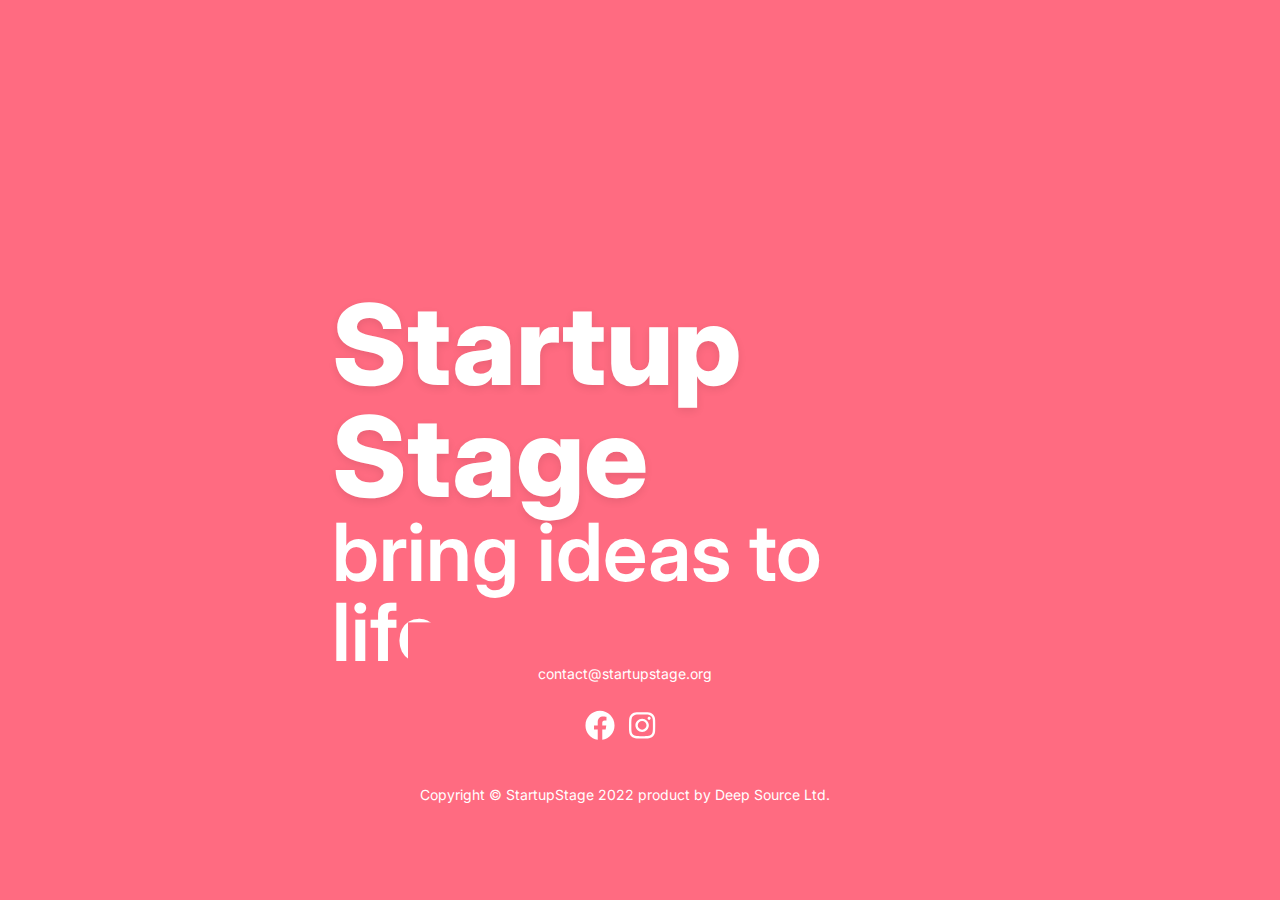
<file: index.html>
<!DOCTYPE html>
<html class="no-js" lang="zxx">

<head>
    <meta charset="utf-8" />
    <meta http-equiv="x-ua-compatible" content="ie=edge" />
    <title>StartupStage - bring ideas to life</title>
    <meta name="description" content="" />
    <meta name="viewport" content="width=device-width, initial-scale=1" />
    <link rel="shortcut icon" href="assets/startupstage.ico">

    <!-- ========================= CSS here ========================= -->
    <link rel="stylesheet" href="assets/css/bootstrap.min.css" />
    <link rel="stylesheet" href="assets/css/animate.css" />
    <link rel="stylesheet" href="assets/css/main.css" />
    <link rel="stylesheet" href="assets/css/custom.css" />

    <!-- FontAwesome JS-->
    <script defer src="assets/fontawesome/js/all.min.js"></script>
</head>

<body>
    <div class="box">
        <!-- Preloader -->
        <div class="preloader">
            <div class="preloader-inner">
                <div class="preloader-icon">
                    <span></span>
                    <span></span>
                </div>
            </div>
        </div>
        <!-- /End Preloader -->

        <!-- Start Hero Area -->
        <section id="home" class="hero-area main">
            <div class="container">
                <div class="row align-items-center">
                    <div class="col-lg-12 col-md-12 col-12">
                        <div class="hero-content">
                            <h1 class="wow fadeInLeft" data-wow-delay=".4s">Startup<span class="blinking-cursor">Stage</span></h1>
                            <h2 class="wow fadeInLeft" data-wow-delay=".4s">bring ideas to life</h2>
                        </div>
                    </div>
                </div>
            </div>
        </section>
        <!-- End Hero Area -->


        <!-- Start Footer Area -->
        <footer class="footer">
            <div class="container">
                <div class="row">
                    <div class="col-lg-12">
                        <div class="single-footer f-about">
                            <p class="copyright-text" style="text-align:center;">
                                <a href="mailto:contact@startupstage.org" style="color: #ffffff;">
                                    contact@startupstage.org
                                </a>
                                <br /><br />

                                <a href="https://www.facebook.com/startupstageorg" target="_blank" rel="nofollow" class="social-icons">
                                    <i class="fab fa-facebook"></i>
                                </a>
                                <a href="https://www.instagram.com/startup.stage" target="_blank" rel="nofollow" class="social-icons">
                                    <i class="fab fa-instagram"></i>
                                </a>
                            </p>
                            <p class="copyright-text">
                                Copyright © StartupStage 2022 product by Deep Source Ltd.<br />
                            </p>
                        </div>
                    </div>
                </div>
            </div>
        </footer>
        <!--/ End Footer Area -->
    </div>

    <!-- ========================= JS here ========================= -->
    <script src="assets/js/bootstrap.min.js"></script>
    <script src="assets/js/wow.min.js"></script>
    <script src="assets/js/main.js"></script>
</body>
</html>
</file>
<file: assets/css/custom.css>
html, body {
    margin:0px;
}

h1 {
    font-size: 7rem !important;
    line-height: 7rem !important;
}

h2 {
    visibility: visible !important;
    color: #ffffff !important;
    font-size: 5rem !important;
    line-height: 5rem !important;
}

@media only screen and (max-width: 600px) {
    h1 {
        font-size: 2.2rem !important;
        line-height: 2.2rem !important;
    }

    h2 {
        visibility: visible !important;
        color: #ffffff !important;
        font-size: 0.8rem !important;
        line-height: 0.8rem !important;
    }
}

.box {
    background: #ff6b81;
    position:absolute;
    top:0px;
    right:0px;
    bottom:0px;
    left:0px;
}

.main {
    background: #ff6b81;
    position: fixed;
    top: 50%;
    left: 50%;
    transform: translate(-50%, -50%);
}

.blinking-cursor {
    animation: blinker 1.7s linear infinite;
}
@keyframes blinker {
    30% {
        opacity: 0;
    }
}

@-moz-keyframes blink {
    30% {
        opacity: 0;
    }
}

@-webkit-keyframes "blink" {
    30% {
        opacity: 0;
    }
}

@-ms-keyframes "blink" {
    30% {
        opacity: 0;
    }
}

@-o-keyframes "blink" {
    30% {
        opacity: 0;
    }
}

.footer {
    background: #ff6b81 !important;
    position: fixed;
    bottom: 0%;
    left: 50%;
    transform: translate(-50%, -50%);
}

.footer .copyright-text {
    color: #ffffff !important;
}

.footer .social-icons {
    color: #ffffff !important;
    font-size: 30px;
    margin-right: 10px;
}
</file>
<file: assets/css/main.css>
/*======================================
    Variables
========================================*/
/*======================================
    Normalize CSS
========================================*/
@import url("https://fonts.googleapis.com/css2?family=Inter:wght@100;200;300;400;500;600;700;800;900&display=swap");
html {
  scroll-behavior: smooth;
}

body {
  font-family: "Inter", sans-serif;
  font-weight: normal;
  font-style: normal;
  color: #888;
  overflow-x: hidden;
  font-size: 15px;
}

p {
  margin: 0;
  padding: 0;
  font-size: 15px;
  line-height: 24px;
}

* {
  margin: 0;
  padding: 0;
}

.navbar-toggler:focus,
a:focus,
input:focus,
textarea:focus,
button:focus,
.btn:focus,
.btn.focus,
.btn:not(:disabled):not(.disabled).active,
.btn:not(:disabled):not(.disabled):active {
  text-decoration: none;
  outline: none;
  outline: none !important;
  border-color: none !important;
  -webkit-box-shadow: none !important;
          box-shadow: none !important;
}

.form-check-input:checked {
  background-color: #ff6b81;
  border-color: #ff6b81;
}

select {
  -webkit-writing-mode: horizontal-tb !important;
  text-rendering: auto;
  color: #081828;
  letter-spacing: normal;
  word-spacing: normal;
  text-transform: none;
  text-indent: 0px;
  text-shadow: none;
  display: inline-block;
  text-align: start;
  -webkit-appearance: menulist;
     -moz-appearance: menulist;
          appearance: menulist;
  -webkit-box-sizing: border-box;
          box-sizing: border-box;
  -webkit-box-align: center;
      -ms-flex-align: center;
          align-items: center;
  white-space: pre;
  -webkit-rtl-ordering: logical;
  background-color: -internal-light-dark(white, #3b3b3b);
  cursor: default;
  margin: 0em;
  font: 400 14px;
  border-radius: 0px;
  border-width: 1px;
  border-style: solid;
  border-color: -internal-light-dark(#767676, #858585);
  -o-border-image: initial;
     border-image: initial;
}

span,
a {
  display: inline-block;
  text-decoration: none;
  transition: all 0.4s ease;
  -webkit-transition: all 0.4s ease;
  -moz-transition: all 0.4s ease;
}

audio,
canvas,
iframe,
img,
svg,
video {
  vertical-align: middle;
}

img {
  max-width: 100%;
}

h1,
h2,
h3,
h4,
h5,
h6 {
  font-weight: 600;
  margin: 0px;
  color: #081828;
}

h1 a,
h2 a,
h3 a,
h4 a,
h5 a,
h6 a {
  color: inherit;
}

h1 {
  font-size: 50px;
}

h2 {
  font-size: 40px;
}

h3 {
  font-size: 30px;
}

h4 {
  font-size: 25px;
}

h5 {
  font-size: 20px;
}

h6 {
  font-size: 16px;
}

ul,
ol {
  margin: 0px;
  padding: 0px;
  list-style-type: none;
}

.mt-5 {
  margin-top: 5px;
}

.mt-10 {
  margin-top: 10px;
}

.mt-15 {
  margin-top: 15px;
}

.mt-20 {
  margin-top: 20px;
}

.mt-25 {
  margin-top: 25px;
}

.mt-30 {
  margin-top: 30px;
}

.mt-35 {
  margin-top: 35px;
}

.mt-40 {
  margin-top: 40px;
}

.mt-45 {
  margin-top: 45px;
}

.mt-50 {
  margin-top: 50px;
}

.mt-55 {
  margin-top: 55px;
}

.mt-60 {
  margin-top: 60px;
}

.mt-65 {
  margin-top: 65px;
}

.mt-70 {
  margin-top: 70px;
}

.mt-75 {
  margin-top: 75px;
}

.mt-80 {
  margin-top: 80px;
}

.mt-85 {
  margin-top: 85px;
}

.mt-90 {
  margin-top: 90px;
}

.mt-95 {
  margin-top: 95px;
}

.mt-100 {
  margin-top: 100px;
}

.mt-105 {
  margin-top: 105px;
}

.mt-110 {
  margin-top: 110px;
}

.mt-115 {
  margin-top: 115px;
}

.mt-120 {
  margin-top: 120px;
}

.mt-125 {
  margin-top: 125px;
}

.mt-130 {
  margin-top: 130px;
}

.mt-135 {
  margin-top: 135px;
}

.mt-140 {
  margin-top: 140px;
}

.mt-145 {
  margin-top: 145px;
}

.mt-150 {
  margin-top: 150px;
}

.mt-155 {
  margin-top: 155px;
}

.mt-160 {
  margin-top: 160px;
}

.mt-165 {
  margin-top: 165px;
}

.mt-170 {
  margin-top: 170px;
}

.mt-175 {
  margin-top: 175px;
}

.mt-180 {
  margin-top: 180px;
}

.mt-185 {
  margin-top: 185px;
}

.mt-190 {
  margin-top: 190px;
}

.mt-195 {
  margin-top: 195px;
}

.mt-200 {
  margin-top: 200px;
}

.mt-205 {
  margin-top: 205px;
}

.mt-210 {
  margin-top: 210px;
}

.mt-215 {
  margin-top: 215px;
}

.mt-220 {
  margin-top: 220px;
}

.mt-225 {
  margin-top: 225px;
}

.mb-5 {
  margin-bottom: 5px;
}

.mb-10 {
  margin-bottom: 10px;
}

.mb-15 {
  margin-bottom: 15px;
}

.mb-20 {
  margin-bottom: 20px;
}

.mb-25 {
  margin-bottom: 25px;
}

.mb-30 {
  margin-bottom: 30px;
}

.mb-35 {
  margin-bottom: 35px;
}

.mb-40 {
  margin-bottom: 40px;
}

.mb-45 {
  margin-bottom: 45px;
}

.mb-50 {
  margin-bottom: 50px;
}

.mb-55 {
  margin-bottom: 55px;
}

.mb-60 {
  margin-bottom: 60px;
}

.mb-65 {
  margin-bottom: 65px;
}

.mb-70 {
  margin-bottom: 70px;
}

.mb-75 {
  margin-bottom: 75px;
}

.mb-80 {
  margin-bottom: 80px;
}

.mb-85 {
  margin-bottom: 85px;
}

.mb-90 {
  margin-bottom: 90px;
}

.mb-95 {
  margin-bottom: 95px;
}

.mb-100 {
  margin-bottom: 100px;
}

.mb-105 {
  margin-bottom: 105px;
}

.mb-110 {
  margin-bottom: 110px;
}

.mb-115 {
  margin-bottom: 115px;
}

.mb-120 {
  margin-bottom: 120px;
}

.mb-125 {
  margin-bottom: 125px;
}

.mb-130 {
  margin-bottom: 130px;
}

.mb-135 {
  margin-bottom: 135px;
}

.mb-140 {
  margin-bottom: 140px;
}

.mb-145 {
  margin-bottom: 145px;
}

.mb-150 {
  margin-bottom: 150px;
}

.mb-155 {
  margin-bottom: 155px;
}

.mb-160 {
  margin-bottom: 160px;
}

.mb-165 {
  margin-bottom: 165px;
}

.mb-170 {
  margin-bottom: 170px;
}

.mb-175 {
  margin-bottom: 175px;
}

.mb-180 {
  margin-bottom: 180px;
}

.mb-185 {
  margin-bottom: 185px;
}

.mb-190 {
  margin-bottom: 190px;
}

.mb-195 {
  margin-bottom: 195px;
}

.mb-200 {
  margin-bottom: 200px;
}

.mb-205 {
  margin-bottom: 205px;
}

.mb-210 {
  margin-bottom: 210px;
}

.mb-215 {
  margin-bottom: 215px;
}

.mb-220 {
  margin-bottom: 220px;
}

.mb-225 {
  margin-bottom: 225px;
}

.pt-5 {
  padding-top: 5px;
}

.pt-10 {
  padding-top: 10px;
}

.pt-15 {
  padding-top: 15px;
}

.pt-20 {
  padding-top: 20px;
}

.pt-25 {
  padding-top: 25px;
}

.pt-30 {
  padding-top: 30px;
}

.pt-35 {
  padding-top: 35px;
}

.pt-40 {
  padding-top: 40px;
}

.pt-45 {
  padding-top: 45px;
}

.pt-50 {
  padding-top: 50px;
}

.pt-55 {
  padding-top: 55px;
}

.pt-60 {
  padding-top: 60px;
}

.pt-65 {
  padding-top: 65px;
}

.pt-70 {
  padding-top: 70px;
}

.pt-75 {
  padding-top: 75px;
}

.pt-80 {
  padding-top: 80px;
}

.pt-85 {
  padding-top: 85px;
}

.pt-90 {
  padding-top: 90px;
}

.pt-95 {
  padding-top: 95px;
}

.pt-100 {
  padding-top: 100px;
}

.pt-105 {
  padding-top: 105px;
}

.pt-110 {
  padding-top: 110px;
}

.pt-115 {
  padding-top: 115px;
}

.pt-120 {
  padding-top: 120px;
}

.pt-125 {
  padding-top: 125px;
}

.pt-130 {
  padding-top: 130px;
}

.pt-135 {
  padding-top: 135px;
}

.pt-140 {
  padding-top: 140px;
}

.pt-145 {
  padding-top: 145px;
}

.pt-150 {
  padding-top: 150px;
}

.pt-155 {
  padding-top: 155px;
}

.pt-160 {
  padding-top: 160px;
}

.pt-165 {
  padding-top: 165px;
}

.pt-170 {
  padding-top: 170px;
}

.pt-175 {
  padding-top: 175px;
}

.pt-180 {
  padding-top: 180px;
}

.pt-185 {
  padding-top: 185px;
}

.pt-190 {
  padding-top: 190px;
}

.pt-195 {
  padding-top: 195px;
}

.pt-200 {
  padding-top: 200px;
}

.pt-205 {
  padding-top: 205px;
}

.pt-210 {
  padding-top: 210px;
}

.pt-215 {
  padding-top: 215px;
}

.pt-220 {
  padding-top: 220px;
}

.pt-225 {
  padding-top: 225px;
}

.pb-5 {
  padding-bottom: 5px;
}

.pb-10 {
  padding-bottom: 10px;
}

.pb-15 {
  padding-bottom: 15px;
}

.pb-20 {
  padding-bottom: 20px;
}

.pb-25 {
  padding-bottom: 25px;
}

.pb-30 {
  padding-bottom: 30px;
}

.pb-35 {
  padding-bottom: 35px;
}

.pb-40 {
  padding-bottom: 40px;
}

.pb-45 {
  padding-bottom: 45px;
}

.pb-50 {
  padding-bottom: 50px;
}

.pb-55 {
  padding-bottom: 55px;
}

.pb-60 {
  padding-bottom: 60px;
}

.pb-65 {
  padding-bottom: 65px;
}

.pb-70 {
  padding-bottom: 70px;
}

.pb-75 {
  padding-bottom: 75px;
}

.pb-80 {
  padding-bottom: 80px;
}

.pb-85 {
  padding-bottom: 85px;
}

.pb-90 {
  padding-bottom: 90px;
}

.pb-95 {
  padding-bottom: 95px;
}

.pb-100 {
  padding-bottom: 100px;
}

.pb-105 {
  padding-bottom: 105px;
}

.pb-110 {
  padding-bottom: 110px;
}

.pb-115 {
  padding-bottom: 115px;
}

.pb-120 {
  padding-bottom: 120px;
}

.pb-125 {
  padding-bottom: 125px;
}

.pb-130 {
  padding-bottom: 130px;
}

.pb-135 {
  padding-bottom: 135px;
}

.pb-140 {
  padding-bottom: 140px;
}

.pb-145 {
  padding-bottom: 145px;
}

.pb-150 {
  padding-bottom: 150px;
}

.pb-155 {
  padding-bottom: 155px;
}

.pb-160 {
  padding-bottom: 160px;
}

.pb-165 {
  padding-bottom: 165px;
}

.pb-170 {
  padding-bottom: 170px;
}

.pb-175 {
  padding-bottom: 175px;
}

.pb-180 {
  padding-bottom: 180px;
}

.pb-185 {
  padding-bottom: 185px;
}

.pb-190 {
  padding-bottom: 190px;
}

.pb-195 {
  padding-bottom: 195px;
}

.pb-200 {
  padding-bottom: 200px;
}

.pb-205 {
  padding-bottom: 205px;
}

.pb-210 {
  padding-bottom: 210px;
}

.pb-215 {
  padding-bottom: 215px;
}

.pb-220 {
  padding-bottom: 220px;
}

.pb-225 {
  padding-bottom: 225px;
}

.img-bg {
  background-position: center center;
  background-size: cover;
  background-repeat: no-repeat;
  width: 100%;
  height: 100%;
}

@media only screen and (min-width: 480px) and (max-width: 767px) {
  .container {
    width: 450px;
  }
}

/* Bread Crumbs */
.breadcrumbs {
  position: relative;
  padding-bottom: 100px;
  padding-top: 180px;
  z-index: 2;
  text-align: left;
  background-color: #ff6b81;
}

@media only screen and (min-width: 768px) and (max-width: 991px) {
  .breadcrumbs {
    padding-bottom: 60px;
    padding-top: 120px;
  }
}

@media (max-width: 767px) {
  .breadcrumbs {
    padding-bottom: 60px;
    padding-top: 120px;
  }
}

.breadcrumbs .breadcrumbs-content {
  position: relative;
  text-align: center;
}

.breadcrumbs .breadcrumbs-content .page-title {
  font-size: 32px;
  color: #fff;
  font-weight: 700;
  position: relative;
  line-height: 50px;
}

@media only screen and (min-width: 768px) and (max-width: 991px) {
  .breadcrumbs .breadcrumbs-content .page-title {
    font-size: 28px;
    line-height: 42px;
  }
}

@media (max-width: 767px) {
  .breadcrumbs .breadcrumbs-content .page-title {
    font-size: 25px;
    line-height: 38px;
  }
}

.breadcrumbs .breadcrumbs-content .breadcrumb-nav {
  background: transparent;
  border-radius: 0;
  margin-bottom: 0;
  padding: 0;
  display: inline-block;
}

.breadcrumbs .breadcrumb-nav {
  text-align: center;
  margin-top: 15px;
}

@media only screen and (min-width: 768px) and (max-width: 991px) {
  .breadcrumbs .breadcrumb-nav {
    margin-top: 10px;
  }
}

@media (max-width: 767px) {
  .breadcrumbs .breadcrumb-nav {
    margin-top: 8px;
  }
}

.breadcrumbs .breadcrumb-nav li {
  display: inline-block;
  position: relative;
  padding-right: 15px;
  margin-right: 15px;
  text-transform: capitalize;
}

.breadcrumbs .breadcrumb-nav li:after {
  content: "\ea5c";
  font-family: lineIcons;
  font-size: 10px;
  position: absolute;
  top: 4px;
  right: -7px;
}

.breadcrumbs .breadcrumb-nav li:last-child {
  margin: 0;
  padding: 0;
}

.breadcrumbs .breadcrumb-nav li:last-child::after {
  display: none;
}

.breadcrumbs .breadcrumb-nav li,
.breadcrumbs .breadcrumb-nav li a {
  color: #fff;
  font-size: 14px;
  font-weight: 500;
}

.breadcrumbs .breadcrumb-nav li a {
  position: relative;
}

.breadcrumbs .breadcrumb-nav li a:hover {
  text-decoration: underline;
}

.section {
  padding-top: 100px;
  padding-bottom: 100px;
  position: relative;
}

@media only screen and (min-width: 768px) and (max-width: 991px) {
  .section {
    padding-top: 60px;
    padding-bottom: 60px;
  }
}

@media (max-width: 767px) {
  .section {
    padding-top: 50px;
    padding-bottom: 50px;
  }
}

/* Section Title */
.section-title {
  text-align: center;
  margin-bottom: 80px;
  padding: 0 300px;
  position: relative;
  z-index: 5;
}

.section-title h3 {
  font-size: 15px;
  font-weight: 600;
  display: block;
  margin-bottom: 8px;
  color: #ff6b81;
  text-transform: uppercase;
}

.section-title h2 {
  font-size: 34px;
  margin-bottom: 25px;
  line-height: 42px;
  text-transform: capitalize;
  position: relative;
  font-weight: 800;
}

.section-title p {
  font-size: 15px;
}

@media only screen and (min-width: 992px) and (max-width: 1199px) {
  .section-title {
    padding: 0px 200px;
    margin-bottom: 70px;
  }
}

@media only screen and (min-width: 768px) and (max-width: 991px) {
  .section-title {
    padding: 0px 20px;
    margin-bottom: 70px;
  }
  .section-title h3 {
    font-size: 14px;
  }
  .section-title h2 {
    font-size: 24px;
    line-height: 32px;
    margin-bottom: 20px;
  }
  .section-title p {
    font-size: 14px;
  }
}

@media (max-width: 767px) {
  .section-title {
    padding: 0px 10px;
    margin-bottom: 60px;
  }
  .section-title h3 {
    font-size: 14px;
  }
  .section-title h2 {
    font-size: 20px;
    line-height: 30px;
    margin-bottom: 18px;
  }
  .section-title p {
    font-size: 14px;
  }
}

.section-title.align-right {
  padding: 0;
  padding-left: 600px;
}

.section-title.align-right h2:before {
  display: none;
}

.section-title.align-right h2:after {
  position: absolute;
  right: 0;
  bottom: -1px;
  height: 2px;
  width: 50px;
  background: #ff6b81;
  content: "";
}

.section-title.align-left {
  padding: 0;
  padding-right: 600px;
}

.section-title.align-left h2:before {
  left: 0;
  margin-left: 0;
}

/* One Click Scrool Top Button*/
.scroll-top {
  width: 45px;
  height: 45px;
  line-height: 45px;
  background: #ff6b81;
  display: -webkit-box;
  display: -ms-flexbox;
  display: flex;
  -webkit-box-pack: center;
      -ms-flex-pack: center;
          justify-content: center;
  -webkit-box-align: center;
      -ms-flex-align: center;
          align-items: center;
  font-size: 14px;
  color: #fff !important;
  position: fixed;
  bottom: 30px;
  right: 30px;
  z-index: 9;
  cursor: pointer;
  -webkit-transition: all .3s ease-out 0s;
  transition: all .3s ease-out 0s;
  border-radius: 5px;
}

.scroll-top:hover {
  -webkit-box-shadow: 0 1rem 3rem rgba(35, 38, 45, 0.15) !important;
  box-shadow: 0 1rem 3rem rgba(35, 38, 45, 0.15) !important;
  -webkit-transform: translate3d(0, -5px, 0);
  transform: translate3d(0, -5px, 0);
  background-color: #081828;
}

/* Overlay */
.overlay {
  position: relative;
  z-index: 1;
}

.overlay::before {
  position: absolute;
  top: 0;
  left: 0;
  width: 100%;
  height: 100%;
  opacity: 0.4;
  background: #081828;
  content: "";
  -webkit-transition: all 0.4s ease;
  transition: all 0.4s ease;
  z-index: -1;
}

/* Pagination CSS */
.pagination {
  text-align: left;
  margin: 40px 0 0 0;
  display: block;
}

.pagination.center {
  text-align: center;
}

.pagination.right {
  text-align: right;
}

.pagination.left {
  text-align: left;
}

.pagination .pagination-list {
  display: inline-block;
  overflow: hidden;
}

.pagination .pagination-list li {
  margin-right: 5px;
  display: inline-block;
  margin-top: 10px;
}

.pagination .pagination-list li:last-child {
  margin-right: 0px;
}

.pagination .pagination-list li a {
  background: #fff;
  color: #081828;
  font-weight: 400;
  font-size: 14px;
  border-radius: 5px;
  padding: 8px 20px;
  text-align: center;
  border: 1px solid #eee;
}

.pagination .pagination-list li.active a,
.pagination .pagination-list li:hover a {
  background: #ff6b81;
  color: #fff;
  border-color: transparent;
}

.pagination .pagination-list li a i {
  font-size: 13px;
}

.blog-grids.pagination {
  margin-top: 50px;
  text-align: center;
}

.button .btn {
  display: inline-block;
  text-transform: capitalize;
  font-size: 15px;
  font-weight: 600;
  padding: 13px 30px;
  background-color: #ff6b81;
  color: #fff;
  border: none;
  -webkit-transition: 0.2s;
  transition: 0.2s;
  border-radius: 5px;
  position: relative;
  z-index: 1;
  margin-right: 7px;
  overflow: hidden;
}

@media only screen and (min-width: 768px) and (max-width: 991px) {
  .button .btn {
    padding: 12px 25px;
    font-size: 14px;
    font-weight: 500;
  }
}

@media (max-width: 767px) {
  .button .btn {
    padding: 12px 25px;
    font-size: 14px;
    font-weight: 500;
  }
}

.button .btn i {
  display: inline-block;
  margin-right: 5px;
}

.button .btn:last-child {
  margin: 0;
}

.button .btn:hover {
  color: #fff;
  background-color: #081828;
  -webkit-box-shadow: 0px 4px 4px #0000000f;
          box-shadow: 0px 4px 4px #0000000f;
}

.button .btn-alt {
  color: #fff !important;
  background: transparent !important;
  border: 2px solid #fff;
  padding: 11px 30px;
}

@media only screen and (min-width: 768px) and (max-width: 991px) {
  .button .btn-alt {
    padding: 10px 30px;
  }
}

@media (max-width: 767px) {
  .button .btn-alt {
    padding: 10px 30px;
  }
}

.button .btn-alt:hover {
  background-color: #fff !important;
  color: #ff6b81 !important;
}

.align-left {
  text-align: left;
}

.align-right {
  text-align: right;
}

.align-center {
  text-align: center;
}

/* Preloader */
.preloader {
  position: fixed;
  top: 0;
  left: 0;
  z-index: 999999999;
  width: 100%;
  height: 100%;
  background-color: #fff;
  overflow: hidden;
}

.preloader-inner {
  position: absolute;
  top: 50%;
  left: 50%;
  -webkit-transform: translate(-50%, -50%);
  transform: translate(-50%, -50%);
}

.preloader-icon {
  width: 100px;
  height: 100px;
  display: inline-block;
  padding: 0px;
}

.preloader-icon span {
  position: absolute;
  display: inline-block;
  width: 100px;
  height: 100px;
  border-radius: 100%;
  background: #ff6b81;
  -webkit-animation: preloader-fx 1.6s linear infinite;
  animation: preloader-fx 1.6s linear infinite;
}

.preloader-icon span:last-child {
  animation-delay: -0.8s;
  -webkit-animation-delay: -0.8s;
}

@keyframes preloader-fx {
  0% {
    -webkit-transform: scale(0, 0);
            transform: scale(0, 0);
    opacity: 0.5;
  }
  100% {
    -webkit-transform: scale(1, 1);
            transform: scale(1, 1);
    opacity: 0;
  }
}

@-webkit-keyframes preloader-fx {
  0% {
    -webkit-transform: scale(0, 0);
    opacity: 0.5;
  }
  100% {
    -webkit-transform: scale(1, 1);
    opacity: 0;
  }
}

/*======================================
	Start Header CSS
========================================*/
.header {
  width: 100%;
  background: transparent;
  position: absolute;
  width: 100%;
  left: 0;
  top: 0;
}

@media only screen and (min-width: 768px) and (max-width: 991px) {
  .header {
    padding: 18px 0 !important;
  }
  .header .mobile-menu-btn .toggler-icon {
    background-color: #fff;
  }
  .header .button {
    margin: 0 !important;
  }
  .header .navbar-collapse {
    position: absolute;
    top: 67px !important;
    left: 0;
    width: 100%;
    background-color: #fff;
    z-index: 9;
    -webkit-box-shadow: 0px 15px 20px 0px rgba(0, 0, 0, 0.1);
            box-shadow: 0px 15px 20px 0px rgba(0, 0, 0, 0.1);
    padding: 10px 20px;
    max-height: 350px;
    overflow-y: scroll;
    border-top: 1px solid #eee;
    border-radius: 6px;
  }
  .header .navbar .navbar-nav .nav-item a:hover {
    color: #ff6b81 !important;
  }
  .header .navbar .navbar-nav .nav-item a.active {
    color: #ff6b81 !important;
  }
  .header .navbar-nav .nav-item {
    margin: 0;
  }
  .header .navbar-nav .nav-item:hover a {
    color: #ff6b81;
  }
  .header .navbar-nav .nav-item a {
    padding: 12px 16px !important;
  }
  .header .navbar-nav .nav-item a::before {
    display: none;
  }
  .header .navbar-nav .nav-item .sub-menu {
    position: static;
    width: 100%;
    opacity: 1;
    visibility: visible;
    -webkit-box-shadow: none;
            box-shadow: none;
    padding: 0;
    border: none;
    margin-left: 15px;
    margin-right: 15px;
  }
  .header .navbar-nav .nav-item .sub-menu .nav-item a {
    padding: 12px 12px;
  }
  .header .navbar-nav .nav-item .sub-menu .nav-item a:hover {
    color: #ff6b81 !important;
  }
  .header .navbar-nav .nav-item a {
    color: #051441;
    display: -webkit-box;
    display: -ms-flexbox;
    display: flex;
    -webkit-box-pack: justify;
        -ms-flex-pack: justify;
            justify-content: space-between;
    padding: 10px 0;
  }
  .header .navbar-nav .nav-item a::after {
    opacity: 1;
    visibility: visible;
  }
  .header .navbar-nav .nav-item .sub-menu li.active {
    background: #fff !important;
    color: #ff6b81 !important;
  }
  .header .navbar-nav .nav-item .sub-menu .nav-item {
    margin: 0 !important;
  }
  .header .navbar-nav .nav-item .sub-menu .nav-item a {
    padding: 10px 12px !important;
  }
  .header .navbar-nav .nav-item .sub-menu li:hover {
    background: #fff !important;
    color: #ff6b81 !important;
  }
  .header .navbar-nav .nav-item a {
    font-size: 14px;
  }
  .header .navbar-nav .nav-item a:hover {
    color: #ff6b81;
  }
}

@media (max-width: 767px) {
  .header {
    padding: 18px 0 !important;
  }
  .header .mobile-menu-btn .toggler-icon {
    background-color: #fff;
  }
  .header .navbar-collapse {
    position: absolute;
    top: 58px !important;
    left: 0;
    width: 100%;
    background-color: #fff;
    z-index: 9;
    -webkit-box-shadow: 0px 15px 20px 0px rgba(0, 0, 0, 0.1);
            box-shadow: 0px 15px 20px 0px rgba(0, 0, 0, 0.1);
    padding: 10px 20px;
    max-height: 350px;
    overflow-y: scroll;
    border-top: 1px solid #eee;
    border-radius: 6px;
  }
  .header .navbar .navbar-nav .nav-item a:hover {
    color: #ff6b81 !important;
  }
  .header .navbar .navbar-nav .nav-item a.active {
    color: #ff6b81 !important;
  }
  .header .navbar-nav .nav-item {
    margin: 0;
  }
  .header .navbar-nav .nav-item:hover a {
    color: #ff6b81;
  }
  .header .navbar-nav .nav-item a {
    padding: 12px 16px !important;
  }
  .header .navbar-nav .nav-item a::before {
    display: none;
  }
  .header .navbar-nav .nav-item .sub-menu {
    position: static;
    width: 100%;
    opacity: 1;
    visibility: visible;
    -webkit-box-shadow: none;
            box-shadow: none;
    padding: 0;
    border: none;
    margin-left: 15px;
    margin-right: 15px;
  }
  .header .navbar-nav .nav-item .sub-menu .nav-item a {
    padding: 12px 12px;
  }
  .header .navbar-nav .nav-item .sub-menu .nav-item a:hover {
    color: #ff6b81 !important;
  }
  .header .navbar-nav .nav-item a {
    color: #051441;
    display: -webkit-box;
    display: -ms-flexbox;
    display: flex;
    -webkit-box-pack: justify;
        -ms-flex-pack: justify;
            justify-content: space-between;
    padding: 10px 0;
  }
  .header .navbar-nav .nav-item a::after {
    opacity: 1;
    visibility: visible;
  }
  .header .navbar-nav .nav-item .sub-menu li.active {
    background: #fff !important;
    color: #ff6b81 !important;
  }
  .header .navbar-nav .nav-item .sub-menu .nav-item {
    margin: 0 !important;
  }
  .header .navbar-nav .nav-item .sub-menu .nav-item a {
    padding: 10px 12px !important;
  }
  .header .navbar-nav .nav-item .sub-menu li:hover {
    background: #fff !important;
    color: #ff6b81 !important;
  }
  .header .navbar-nav .nav-item a {
    font-size: 14px;
  }
  .header .navbar-nav .nav-item a:hover {
    color: #ff6b81;
  }
}

@media (max-width: 767px) {
  .header .button {
    display: none;
  }
}

.header .button .btn {
  background-color: transparent;
  border: 2px solid #fff;
  color: #fff;
  padding: 12px 30px;
}

.header .button .btn:hover {
  background-color: #fff;
  color: #ff6b81;
}

.header .navbar-brand img {
  width: 160px;
}

@media only screen and (min-width: 768px) and (max-width: 991px) {
  .header .navbar-brand img {
    width: 170px;
  }
}

@media (max-width: 767px) {
  .header .navbar-brand img {
    width: 160px;
  }
}

.header.sticky .navbar-brand .white-logo {
  opacity: 0;
  visibility: hidden;
}

.header.sticky .navbar-brand .dark-logo {
  opacity: 1;
  visibility: visible;
}

.header.sticky .button .btn {
  background-color: #ff6b81;
  color: #fff;
  border-color: transparent;
}

.header.sticky .button .btn:hover {
  background-color: #081828;
  color: #fff;
}

.sticky {
  position: fixed;
  z-index: 99;
  background-color: #fff;
  -webkit-box-shadow: 0px 20px 50px 0px rgba(0, 0, 0, 0.05);
          box-shadow: 0px 20px 50px 0px rgba(0, 0, 0, 0.05);
  -webkit-transition: all 0.3s ease-out 0s;
  transition: all 0.3s ease-out 0s;
  top: 0;
}

.navbar-expand-lg .navbar-nav {
  margin: 0;
  margin-left: auto !important;
  margin-right: auto !important;
}

.header .navbar .navbar-nav .nav-item a.active {
  color: #fff;
}

.sticky .navbar .navbar-nav .nav-item a.active {
  color: #ff6b81;
}

.sticky .navbar .navbar-nav .nav-item a {
  color: #081828;
}

.header .navbar .navbar-nav .nav-item .sub-menu a.active {
  color: #fff;
}

.sticky .navbar .navbar-nav .nav-item .sub-menu a.active {
  color: #fff;
}

.sticky .navbar .mobile-menu-btn .toggler-icon {
  background: #333;
}

/*===== NAVBAR =====*/
.navbar-area {
  width: 100%;
  z-index: 99;
  -webkit-transition: all 0.3s ease-out 0s;
  transition: all 0.3s ease-out 0s;
  padding: 0;
}

.navbar-area.sticky {
  position: fixed;
  z-index: 99;
  background: #ff6b81;
  -webkit-box-shadow: 0px 20px 50px 0px rgba(0, 0, 0, 0.05);
          box-shadow: 0px 20px 50px 0px rgba(0, 0, 0, 0.05);
  -webkit-transition: all 0.3s ease-out 0s;
  transition: all 0.3s ease-out 0s;
  background: #fff;
  padding: 0px 0;
}

.navbar {
  padding: 0;
  position: relative;
  -webkit-transition: all 0.3s ease-out 0s;
  transition: all 0.3s ease-out 0s;
}

.navbar-brand {
  padding-left: 0;
  border-radius: 0;
}

.mobile-menu-btn {
  padding: 0px;
}

.mobile-menu-btn:focus {
  text-decoration: none;
  outline: none;
  -webkit-box-shadow: none;
          box-shadow: none;
}

.mobile-menu-btn .toggler-icon {
  width: 30px;
  height: 2px;
  background-color: #222;
  display: block;
  margin: 5px 0;
  position: relative;
  -webkit-transition: all 0.3s ease-out 0s;
  transition: all 0.3s ease-out 0s;
}

.mobile-menu-btn.active .toggler-icon:nth-of-type(1) {
  -webkit-transform: rotate(45deg);
          transform: rotate(45deg);
  top: 7px;
}

.mobile-menu-btn.active .toggler-icon:nth-of-type(2) {
  opacity: 0;
}

.mobile-menu-btn.active .toggler-icon:nth-of-type(3) {
  -webkit-transform: rotate(135deg);
          transform: rotate(135deg);
  top: -7px;
}

.navbar-nav .nav-item {
  z-index: 1;
  position: relative;
  margin-right: 40px;
}

.navbar-nav .nav-item:last-child {
  margin-right: 0 !important;
}

.navbar-nav .nav-item:hover a {
  color: #fff;
}

.sticky .navbar-nav .nav-item:hover a {
  color: #ff6b81;
}

.navbar-nav .nav-item a {
  font-size: 15px;
  color: #fff;
  -webkit-transition: all 0.3s ease-out 0s;
  transition: all 0.3s ease-out 0s;
  position: relative;
  padding: 35px 0;
  display: -webkit-inline-box;
  display: -ms-inline-flexbox;
  display: inline-flex;
  -webkit-box-align: center;
      -ms-flex-align: center;
          align-items: center;
  font-weight: 600;
  transition: all 0.3s ease-out 0s;
  position: relative;
  text-transform: capitalize;
}

.navbar-nav .nav-item a::after {
  opacity: 0;
  visibility: hidden;
}

.navbar-nav .nav-item:hover a:before {
  width: 100%;
}

.navbar-nav .nav-item a.active {
  color: #fff;
}

.navbar-nav .nav-item a.dd-menu::after {
  content: "\ea58";
  font: normal normal normal 1em/1 "LineIcons";
  position: absolute;
  right: 17px;
  font-size: 10px;
  top: 50%;
  margin-left: 5px;
  margin-top: 0px;
  -webkit-transition: all 0.3s ease-out 0s;
  transition: all 0.3s ease-out 0s;
  height: 10px;
}

@media only screen and (min-width: 992px) and (max-width: 1199px) {
  .navbar-nav .nav-item a.dd-menu::after {
    right: 13px;
  }
}

@media only screen and (min-width: 768px) and (max-width: 991px), (max-width: 767px) {
  .navbar-nav .nav-item a.dd-menu::after {
    top: 18px;
    right: 0;
    -webkit-transform: rotate(180deg);
            transform: rotate(180deg);
  }
}

@media only screen and (min-width: 768px) and (max-width: 991px), (max-width: 767px) {
  .navbar-nav .nav-item a.collapsed::after {
    -webkit-transform: rotate(0deg);
            transform: rotate(0deg);
  }
}

.navbar-nav .nav-item:hover > .sub-menu {
  top: 100%;
  opacity: 1;
  visibility: visible;
}

.navbar-nav .nav-item:hover > .sub-menu .sub-menu {
  left: 100%;
  top: 0;
}

.navbar-nav .nav-item .sub-menu {
  padding: 30px;
  min-width: 240px;
  background: #fff;
  -webkit-box-shadow: 0px 5px 20px #0000001a;
          box-shadow: 0px 5px 20px #0000001a;
  position: absolute;
  top: 110% !important;
  left: 0;
  opacity: 0;
  visibility: hidden;
  -webkit-transition: all 0.3s ease-out 0s;
  transition: all 0.3s ease-out 0s;
  border-radius: 0 0 4px 4px;
  border-radius: 5px;
}

.navbar-nav .nav-item:hover .sub-menu {
  top: 100% !important;
}

.navbar-nav .nav-item .sub-menu .nav-item {
  width: 100%;
  margin-bottom: 15px;
}

.navbar-nav .nav-item .sub-menu .nav-item:last-child {
  margin: 0;
}

.navbar-nav .nav-item .sub-menu .nav-item a {
  padding: 0;
  color: #888;
  display: block;
  width: 100%;
  font-size: 14px;
  font-weight: 500;
  text-transform: capitalize;
  position: relative;
  z-index: 1;
  border-radius: 4px;
  overflow: hidden;
  -webkit-transition: all 0.1s ease;
  transition: all 0.1s ease;
}

.navbar-nav .nav-item .sub-menu .nav-item a:hover {
  color: #ff6b81;
}

.navbar-nav .nav-item .sub-menu.left-menu {
  left: -100%;
}

.navbar-nav .nav-item .sub-menu.collapse:not(.show) {
  display: block;
}

@media only screen and (min-width: 768px) and (max-width: 991px), (max-width: 767px) {
  .navbar-nav .nav-item .sub-menu.collapse:not(.show) {
    display: none;
  }
}

.navbar-nav .nav-item .sub-menu > li {
  display: block;
  margin-left: 0;
}

.navbar-nav .nav-item .sub-menu > li:last-child {
  border: none;
}

.navbar-nav .nav-item .sub-menu > li.active > a {
  color: #ff6b81 !important;
}

.navbar-nav .nav-item .sub-menu > li > a {
  font-weight: 400;
  display: block;
  padding: 12px 15px;
  font-size: 14px;
  color: #222;
  font-weight: 400;
}

.navbar-nav .nav-item .sub-menu > li:first-child a {
  border: none;
}

.add-list-button {
  display: inline-block;
  margin-left: 10px;
}

.add-list-button .btn i {
  font-size: 14px;
  display: inline-block;
  margin-right: 5px;
}

/*======================================
     End Header CSS
  ========================================*/
/*======================================
    Hero Area CSS
========================================*/
.hero-area {
  position: relative;
  padding: 180px 0 120px 0;
  background: #ff6b81;
}

@media only screen and (min-width: 768px) and (max-width: 991px) {
  .hero-area {
    padding: 150px 0 60px 0;
  }
}

@media (max-width: 767px) {
  .hero-area {
    padding: 120px 0 50px 0;
  }
}

.hero-area .hero-image img {
  width: 100%;
}

@media only screen and (min-width: 768px) and (max-width: 991px) {
  .hero-area .hero-image {
    margin-top: 40px;
  }
}

@media (max-width: 767px) {
  .hero-area .hero-image {
    margin-top: 40px;
  }
}

.hero-area .hero-content {
  border-radius: 0;
  position: relative;
  z-index: 1;
  text-align: left;
}

.hero-area .hero-content h1 {
  font-size: 38px;
  font-weight: 800;
  line-height: 50px;
  color: #fff;
  text-shadow: 0px 3px 8px #00000017;
  text-transform: capitalize;
}

.hero-area .hero-content h1 span {
  display: left;
}

.hero-area .hero-content p {
  margin-top: 30px;
  font-size: 15px;
  color: #fff;
}

.hero-area .hero-content .button {
  margin-top: 40px;
}

.hero-area .hero-content .button .btn {
  background-color: #fff;
  color: #ff6b81;
  margin-right: 12px;
}

.hero-area .hero-content .button .btn i {
  font-size: 17px;
}

.hero-area .hero-content .button .btn:hover {
  background-color: #081828;
  color: #fff;
}

.hero-area .hero-content .button .btn.btn-alt {
  background-color: #ffffff6b;
  color: #fff;
}

.hero-area .hero-content .button .btn.btn-alt:hover {
  background-color: #fff;
  color: #ff6b81;
}

@media (max-width: 767px) {
  .hero-area .hero-content .button .video-button {
    margin-top: 20px;
  }
}

.hero-area .hero-content .button .video-button .text {
  display: inline-block;
  margin-left: 15px;
  color: #fff;
  font-weight: 500;
}

.hero-area .hero-content .button .video-button:hover .video {
  color: #fff;
  background-color: #081828;
}

.hero-area .hero-content .button .video-button .video {
  height: 50px;
  width: 50px;
  line-height: 50px;
  text-align: center;
  color: #ff6b81;
  background-color: #fff;
  border-radius: 50%;
  margin-left: 10px;
  font-size: 16px;
  padding-left: 3px;
  -webkit-transition: all 0.4s ease-in-out;
  transition: all 0.4s ease-in-out;
  position: relative;
}

.hero-area .hero-content .button .video-button .video:before {
  position: absolute;
  content: '';
  left: 0;
  top: 0;
  height: 100%;
  width: 100%;
  border: 1px solid #fff;
  border-radius: 50%;
  -webkit-animation: pulse-border-2 2s linear infinite;
  animation: pulse-border-2 2s linear infinite;
}

@-webkit-keyframes pulse-border {
  0% {
    -webkit-transform: scale(1);
    transform: scale(1);
    opacity: 1;
  }
  100% {
    -webkit-transform: scale(1.3);
    transform: scale(1.3);
    opacity: 0;
  }
}

@keyframes pulse-border {
  0% {
    -webkit-transform: scale(1);
    transform: scale(1);
    opacity: 1;
  }
  100% {
    -webkit-transform: scale(1.3);
    transform: scale(1.3);
    opacity: 0;
  }
}

@-webkit-keyframes pulse-border-2 {
  0% {
    -webkit-transform: scale(1);
    transform: scale(1);
    opacity: 1;
  }
  100% {
    -webkit-transform: scale(1.5);
    transform: scale(1.5);
    opacity: 0;
  }
}

@keyframes pulse-border-2 {
  0% {
    -webkit-transform: scale(1);
    transform: scale(1);
    opacity: 1;
  }
  100% {
    -webkit-transform: scale(1.5);
    transform: scale(1.5);
    opacity: 0;
  }
}

@media only screen and (min-width: 992px) and (max-width: 1199px) {
  .hero-area .hero-content h1 {
    font-size: 40px;
  }
}

@media only screen and (min-width: 768px) and (max-width: 991px) {
  .hero-area .hero-content {
    text-align: center;
  }
  .hero-area .hero-content h1 {
    font-size: 30px;
    font-weight: 700;
    line-height: 38px;
  }
  .hero-area .hero-content p {
    font-size: 15px;
  }
}

@media (max-width: 767px) {
  .hero-area .hero-content {
    padding: 0 10px;
    text-align: center;
  }
  .hero-area .hero-content h1 {
    font-size: 24px;
    line-height: 32px;
  }
  .hero-area .hero-content p {
    margin-top: 15px;
    font-size: 14px;
    line-height: 22px;
  }
  .hero-area .hero-content .button .btn {
    width: 60%;
    margin: 0;
    margin-bottom: 7px;
  }
  .hero-area .hero-content .button .btn:last-child {
    margin: 0;
  }
}

/*======================================
    Features Area CSS
========================================*/
.features {
  background-color: #f9f9f9;
}

.features .section-title {
  margin-bottom: 30px;
}

.features .single-feature {
  text-align: left;
  padding: 35px;
  background-color: #fff;
  border-radius: 6px;
  position: relative;
  margin-top: 30px;
  border: 1px solid #eee;
  -webkit-transition: all 0.5s cubic-bezier(0.68, -0.55, 0.27, 1.55) 0s;
  transition: all 0.5s cubic-bezier(0.68, -0.55, 0.27, 1.55) 0s;
}

.features .single-feature:hover {
  -webkit-box-shadow: 0px 3px 5px #00000017;
          box-shadow: 0px 3px 5px #00000017;
  -webkit-transform: translateY(-5px);
          transform: translateY(-5px);
}

.features .single-feature i {
  height: 60px;
  width: 60px;
  line-height: 60px;
  text-align: center;
  display: inline-block;
  background-color: #ff6b81;
  color: #fff;
  font-size: 20px;
  border-radius: 7px;
  -webkit-box-shadow: 0px 4px 6px #0000002a;
          box-shadow: 0px 4px 6px #0000002a;
  margin-bottom: 30px;
}

.features .single-feature h3 {
  font-size: 18px;
  font-weight: 500;
  margin-bottom: 20px;
}

.features .single-feature p {
  line-height: 22px;
}

/*======================================
    Our Achievement CSS
========================================*/
.our-achievement {
  background-color: #ff6b81;
  text-align: center;
  padding: 130px 0;
}

@media only screen and (min-width: 768px) and (max-width: 991px) {
  .our-achievement {
    padding: 80px 0;
  }
}

@media (max-width: 767px) {
  .our-achievement {
    padding: 60px 0;
  }
}

.our-achievement .title h2 {
  color: #fff;
  font-weight: 700;
  font-size: 35px;
  margin-bottom: 10px;
}

.our-achievement .title p {
  color: #fff;
}

.our-achievement .single-achievement {
  margin-top: 50px;
  text-align: center;
  padding: 0px 10px;
}

.our-achievement .single-achievement h3 {
  font-size: 35px;
  font-weight: 800;
  display: block;
  margin-bottom: 5px;
  color: #fff;
}

.our-achievement .single-achievement p {
  font-size: 15px;
  color: #fff;
  font-weight: 500;
  text-transform: capitalize;
}

@media only screen and (min-width: 768px) and (max-width: 991px), (max-width: 767px) {
  .our-achievement .title h2 {
    font-size: 24px;
    line-height: 32px;
  }
  .our-achievement .single-achievement {
    margin-top: 30px;
  }
  .our-achievement .single-achievement h3 {
    font-size: 28px;
  }
}

/*=============================
	Pricing Table CSS
===============================*/
.pricing-table {
  background-color: #f9f9f9;
}

.pricing-table .section-title {
  margin-bottom: 50px;
}

@media only screen and (min-width: 768px) and (max-width: 991px), (max-width: 767px) {
  .pricing-table .section-title {
    margin-bottom: 30px;
  }
}

.pricing-table .single-table {
  border: 1px solid #eee;
  border-radius: 10px;
  margin-top: 30px;
  background-color: #fff;
  -webkit-transition: all 0.5s cubic-bezier(0.68, -0.55, 0.27, 1.55) 0s;
  transition: all 0.5s cubic-bezier(0.68, -0.55, 0.27, 1.55) 0s;
}

.pricing-table .single-table:hover:hover {
  -webkit-box-shadow: 0px 3px 5px #00000017;
          box-shadow: 0px 3px 5px #00000017;
  -webkit-transform: translateY(-5px);
          transform: translateY(-5px);
}

.pricing-table .single-table .table-head {
  padding: 25px;
  border-bottom: 1px solid #eee;
}

.pricing-table .single-table .table-head .title {
  font-size: 16px;
  font-weight: 600;
  margin-bottom: 20px;
}

.pricing-table .single-table .table-head p {
  font-weight: 400;
  font-size: 14px;
  line-height: 22px;
}

.pricing-table .single-table .table-head .price {
  padding: 30px 0;
}

.pricing-table .single-table .table-head .price .amount {
  font-size: 30px;
  font-weight: 700;
  display: inline-block;
}

.pricing-table .single-table .table-head .price .amount .duration {
  display: inline-block;
  font-size: 14px;
  color: #888;
  font-weight: 400;
  margin-left: 3px;
}

.pricing-table .single-table .table-head .button .btn {
  width: 100%;
  padding: 12px 30px;
  font-size: 13px;
  background-color: #081828;
}

.pricing-table .single-table .table-head .button .btn:hover {
  background-color: #ff6b81;
  color: #fff;
}

.pricing-table .single-table .table-content {
  padding: 25px;
}

.pricing-table .single-table .table-content .middle-title {
  font-size: 13px;
  font-weight: 500;
  text-transform: uppercase;
  margin-bottom: 25px;
}

.pricing-table .single-table .table-content .table-list li {
  position: relative;
  padding-left: 25px;
  font-size: 14px;
  margin-bottom: 13px;
}

.pricing-table .single-table .table-content .table-list li:last-child {
  margin: 0;
}

.pricing-table .single-table .table-content .table-list li i {
  color: #ff6b81;
  font-size: 14px;
  position: absolute;
  left: 0;
  top: 4px;
}

/*======================================
    Call To Action CSS
========================================*/
.call-action {
  background-color: #ff6b81;
}

.call-action .cta-content {
  text-align: center;
  padding: 0px 50px;
}

@media only screen and (min-width: 768px) and (max-width: 991px) {
  .call-action .cta-content {
    padding: 0;
  }
}

@media (max-width: 767px) {
  .call-action .cta-content {
    padding: 0;
  }
}

.call-action .cta-content h2 {
  color: #fff;
  line-height: 50px;
  font-size: 38px;
  font-weight: 700;
  margin-bottom: 30px;
}

@media only screen and (min-width: 768px) and (max-width: 991px) {
  .call-action .cta-content h2 {
    font-size: 32px;
    line-height: 45px;
  }
}

@media (max-width: 767px) {
  .call-action .cta-content h2 {
    font-size: 25px;
    line-height: 35px;
  }
}

.call-action .cta-content p {
  color: #fff;
  padding: 0px 50px;
}

@media only screen and (min-width: 768px) and (max-width: 991px) {
  .call-action .cta-content p {
    padding: 0;
  }
}

@media (max-width: 767px) {
  .call-action .cta-content p {
    padding: 0;
  }
}

.call-action .cta-content .button {
  margin-top: 40px;
}

.call-action .cta-content .button .btn {
  background-color: #fff;
  color: #ff6b81;
}

.call-action .cta-content .button .btn:hover {
  color: #fff;
  background-color: #081828;
}

/*======================================
	Error 404 CSS
========================================*/
.error-area {
  height: 100vh;
  text-align: center;
  width: auto;
  margin-left: auto;
  margin-right: auto;
  background-color: #fff;
  position: relative;
}

.d-table {
  width: 100%;
  height: 100%;
}

.d-table {
  display: table !important;
}

.d-table-cell {
  vertical-align: middle;
}

.d-table-cell {
  display: table-cell !important;
}

.error-area .error-content h1 {
  font-size: 100px;
  color: #ff6b81;
  margin-bottom: 25px;
  font-weight: 800;
  line-height: 100px;
}

@media only screen and (min-width: 768px) and (max-width: 991px) {
  .error-area .error-content h1 {
    font-size: 60px;
    line-height: 50px;
  }
}

@media (max-width: 767px) {
  .error-area .error-content h1 {
    font-size: 45px;
    line-height: 30px;
  }
}

.error-area .error-content h2 {
  font-size: 25px;
  margin-bottom: 10px;
  color: #081828;
  font-weight: 700;
}

@media only screen and (min-width: 768px) and (max-width: 991px) {
  .error-area .error-content h2 {
    font-size: 22px;
  }
}

@media (max-width: 767px) {
  .error-area .error-content h2 {
    font-size: 18px;
  }
}

.error-area .error-content p {
  font-weight: 400;
  margin-bottom: 40px;
  color: #888;
}

/*======================================
	Footer CSS
========================================*/
.footer {
  background-color: #081828;
  position: relative;
}

.footer .footer-top {
  padding: 100px 0;
}

@media only screen and (min-width: 768px) and (max-width: 991px) {
  .footer .footer-top {
    padding: 80px 0;
    padding-top: 40px;
  }
}

@media (max-width: 767px) {
  .footer .footer-top {
    padding: 60px 0;
    padding-top: 20px;
  }
}

@media only screen and (min-width: 768px) and (max-width: 991px) {
  .footer .single-footer {
    
  }
}

@media (max-width: 767px) {
  .footer .single-footer {
    text-align: center;
  }
}

.footer .single-footer.f-about {
  padding-right: 30px;
}

@media (max-width: 767px) {
  .footer .single-footer.f-about {
    padding: 0;
  }
}

.footer .single-footer.f-about .logo img {
  width: 180px;
}

.footer .single-footer.f-about p {
  color: #D2D6DC;
  margin-top: 20px;
  font-size: 14px;
}

.footer .single-footer.f-about .social {
  margin-top: 30px;
}

.footer .single-footer.f-about .social li {
  display: inline-block;
  margin-right: 17px;
}

@media only screen and (min-width: 768px) and (max-width: 991px) {
  .footer .single-footer.f-about .social li {
    margin-bottom: 10px;
  }
}

@media (max-width: 767px) {
  .footer .single-footer.f-about .social li {
    margin-bottom: 10px;
  }
}

.footer .single-footer.f-about .social li:last-child {
  margin: 0;
}

.footer .single-footer.f-about .social li a {
  color: #D2D6DC;
  font-size: 15px;
}

.footer .single-footer.f-about .social li a:hover {
  color: #ff6b81;
}

.footer .single-footer.f-about .social li:last-child {
  margin: 0;
}

.footer .single-footer.f-about .copyright-text {
  color: #D2D6DC;
  font-size: 14px;
  margin-top: 40px;
}

@media (max-width: 767px) {
  .footer .single-footer.f-about .copyright-text {
    margin-top: 20px;
  }
}

.footer .single-footer.f-about .copyright-text a {
  color: #D2D6DC;
}

.footer .single-footer.f-about .copyright-text a:hover {
  color: #ff6b81;
}

.footer .single-footer.f-link li {
  display: block;
  margin-bottom: 12px;
}

.footer .single-footer.f-link li:last-child {
  margin: 0;
}

.footer .single-footer.f-link li a {
  font-size: 15px;
  font-weight: 400;
  color: #D2D6DC;
}

.footer .single-footer.f-link li a:hover {
  color: #ff6b81;
}

.footer .single-footer h3 {
  font-size: 18px;
  font-weight: 600;
  display: block;
  margin-bottom: 35px;
  color: #D2D6DC;
}

@media only screen and (min-width: 768px) and (max-width: 991px) {
  .footer .single-footer h3 {
    margin-bottom: 25px;
  }
}

@media (max-width: 767px) {
  .footer .single-footer h3 {
    margin-bottom: 25px;
  }
}

.footer .footer-newsletter {
  padding-bottom: 100px;
}

@media only screen and (min-width: 768px) and (max-width: 991px) {
  .footer .footer-newsletter {
    padding-bottom: 80px;
  }
}

@media (max-width: 767px) {
  .footer .footer-newsletter {
    padding-bottom: 60px;
    text-align: center;
  }
}

.footer .footer-newsletter .inner-content {
  border: 2px solid rgba(238, 238, 238, 0.171);
  padding: 50px;
  border-radius: 8px;
}

@media only screen and (min-width: 768px) and (max-width: 991px) {
  .footer .footer-newsletter .inner-content {
    padding: 30px;
  }
}

@media (max-width: 767px) {
  .footer .footer-newsletter .inner-content {
    padding: 30px;
  }
}

.footer .footer-newsletter .title {
  position: relative;
}

.footer .footer-newsletter .title h3 {
  color: #D2D6DC;
  font-size: 18px;
  display: block;
  margin-bottom: 10px;
  font-weight: 600;
  text-transform: capitalize;
}

@media only screen and (min-width: 768px) and (max-width: 991px) {
  .footer .footer-newsletter .title h3 {
    font-size: 16px;
  }
}

@media (max-width: 767px) {
  .footer .footer-newsletter .title h3 {
    font-size: 16px;
  }
}

.footer .footer-newsletter .title p {
  font-size: 15px;
  color: #D2D6DC;
}

@media only screen and (min-width: 768px) and (max-width: 991px) {
  .footer .footer-newsletter .title p {
    font-size: 14px;
  }
}

@media (max-width: 767px) {
  .footer .footer-newsletter .title p {
    font-size: 14px;
  }
}

.footer .footer-newsletter .title p a {
  color: #ff6b81;
  text-decoration: underline;
}

.footer .footer-newsletter .title p a:hover {
  color: #fff;
}

.footer .footer-newsletter .newsletter-form {
  position: relative;
}

@media (max-width: 767px) {
  .footer .footer-newsletter .newsletter-form {
    margin-top: 30px;
  }
}

.footer .footer-newsletter .newsletter-form input {
  height: 48px;
  width: 300px;
  display: inline-block;
  background: transparent;
  border: none;
  color: #fff;
  border-radius: 0;
  padding: 0 20px;
  color: #fff !important;
  font-size: 14px;
  background-color: #fff3;
  border-radius: 5px;
  float: right;
  margin-right: 148px;
}

@media only screen and (min-width: 768px) and (max-width: 991px) {
  .footer .footer-newsletter .newsletter-form input {
    width: 100%;
    margin: 0;
    padding-right: 144px;
  }
}

@media (max-width: 767px) {
  .footer .footer-newsletter .newsletter-form input {
    width: 100%;
    margin: 0;
    text-align: center;
  }
}

.footer .footer-newsletter .newsletter-form ::-webkit-input-placeholder {
  /* Chrome, Firefox, Opera, Safari 10.1+ */
  color: #fff;
  opacity: 1;
  /* Firefox */
}

.footer .footer-newsletter .newsletter-form :-ms-input-placeholder {
  /* Chrome, Firefox, Opera, Safari 10.1+ */
  color: #fff;
  opacity: 1;
  /* Firefox */
}

.footer .footer-newsletter .newsletter-form ::-ms-input-placeholder {
  /* Chrome, Firefox, Opera, Safari 10.1+ */
  color: #fff;
  opacity: 1;
  /* Firefox */
}

.footer .footer-newsletter .newsletter-form ::placeholder {
  /* Chrome, Firefox, Opera, Safari 10.1+ */
  color: #fff;
  opacity: 1;
  /* Firefox */
}

.footer .footer-newsletter .newsletter-form :-ms-input-placeholder {
  /* Internet Explorer 10-11 */
  color: #fff;
}

.footer .footer-newsletter .newsletter-form ::-ms-input-placeholder {
  /* Microsoft Edge */
  color: #fff;
}

.footer .footer-newsletter .newsletter-form .button {
  display: inline-block;
  position: absolute;
  right: 0;
}

@media (max-width: 767px) {
  .footer .footer-newsletter .newsletter-form .button {
    position: relative;
    margin-top: 10px;
    left: 0;
    bottom: 0;
    width: 100%;
  }
  .footer .footer-newsletter .newsletter-form .button .btn {
    width: 100%;
  }
}

.footer .footer-newsletter .newsletter-form .button .btn {
  display: inline-block;
  background: #ff6b81;
  color: #fff;
  height: 48px;
  line-height: 48px;
  padding: 0 30px;
}

.footer .footer-newsletter .newsletter-form .button .btn::before {
  background-color: #fff;
}

.footer .footer-newsletter .newsletter-form .button .btn:hover {
  color: #ff6b81;
  background-color: #fff;
}
</file>
